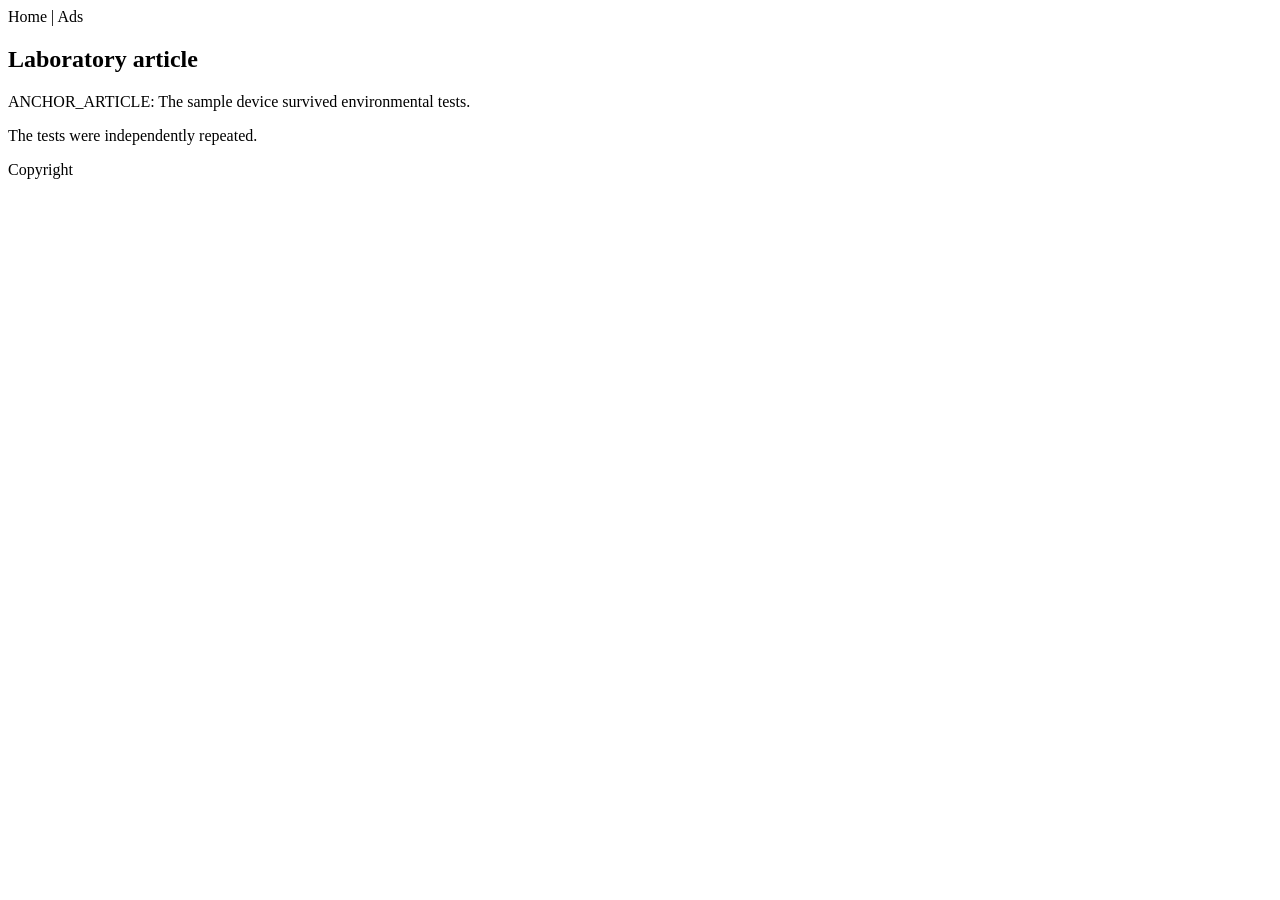
<file: tests/fixtures/html/article.html>
<!doctype html><html lang="en"><head><title>Sample laboratory report</title></head><body><nav>Home | Ads</nav><main><article><h1>Laboratory article</h1><p>ANCHOR_ARTICLE: The sample device survived environmental tests.</p><p>The tests were independently repeated.</p></article></main><footer>Copyright</footer></body></html>
</file>
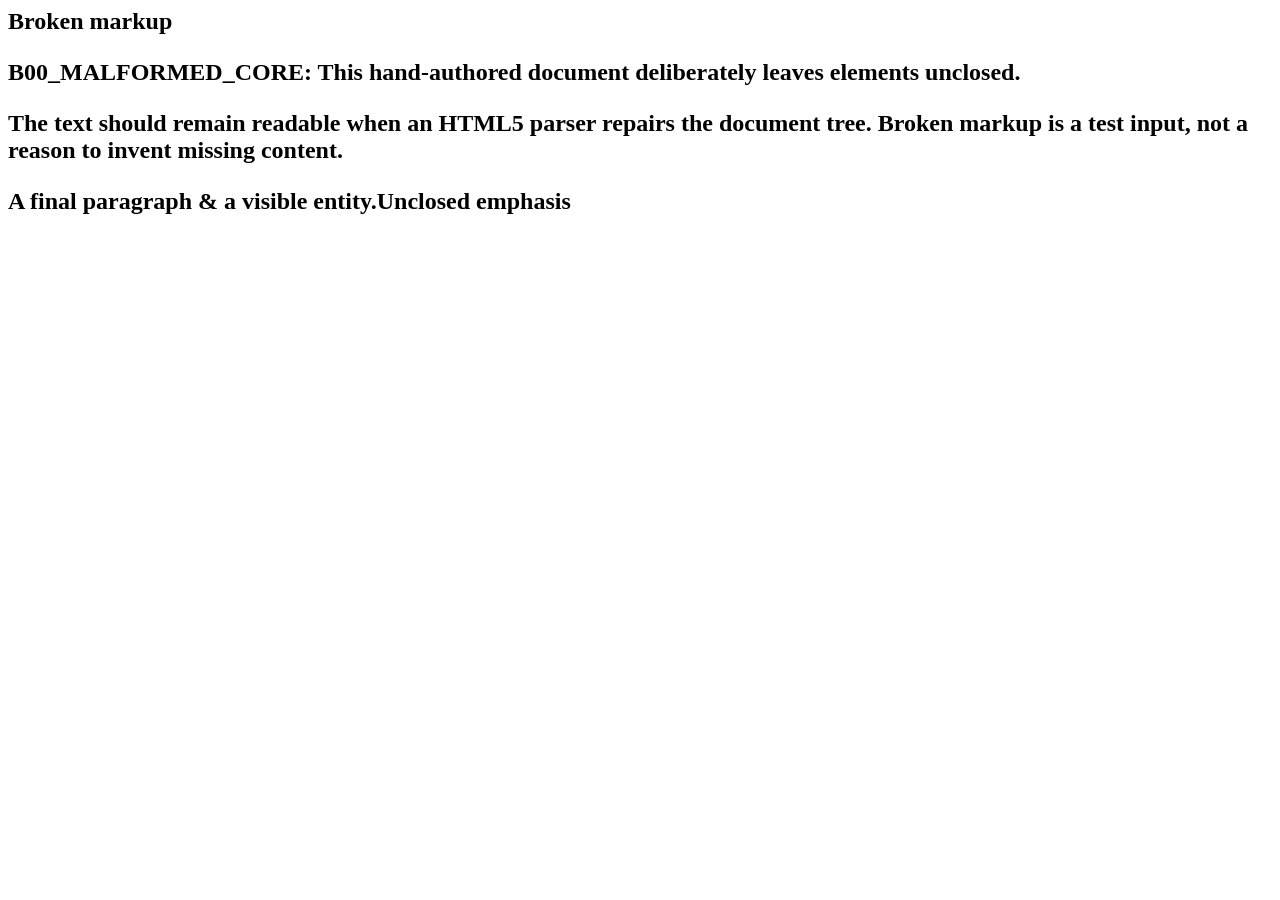
<file: tests/fixtures/html/malformed.html>
<html><head><meta charset="utf-8"><title>Broken markup</title></head><body>
<article><h1>Broken markup<p>B00_MALFORMED_CORE: This hand-authored document deliberately leaves elements unclosed.
<p>The text should remain readable when an HTML5 parser repairs the document tree. Broken markup is a test input, not a reason to invent missing content.
<div><p>A final paragraph &amp; a visible entity.<b>Unclosed emphasis
</file>
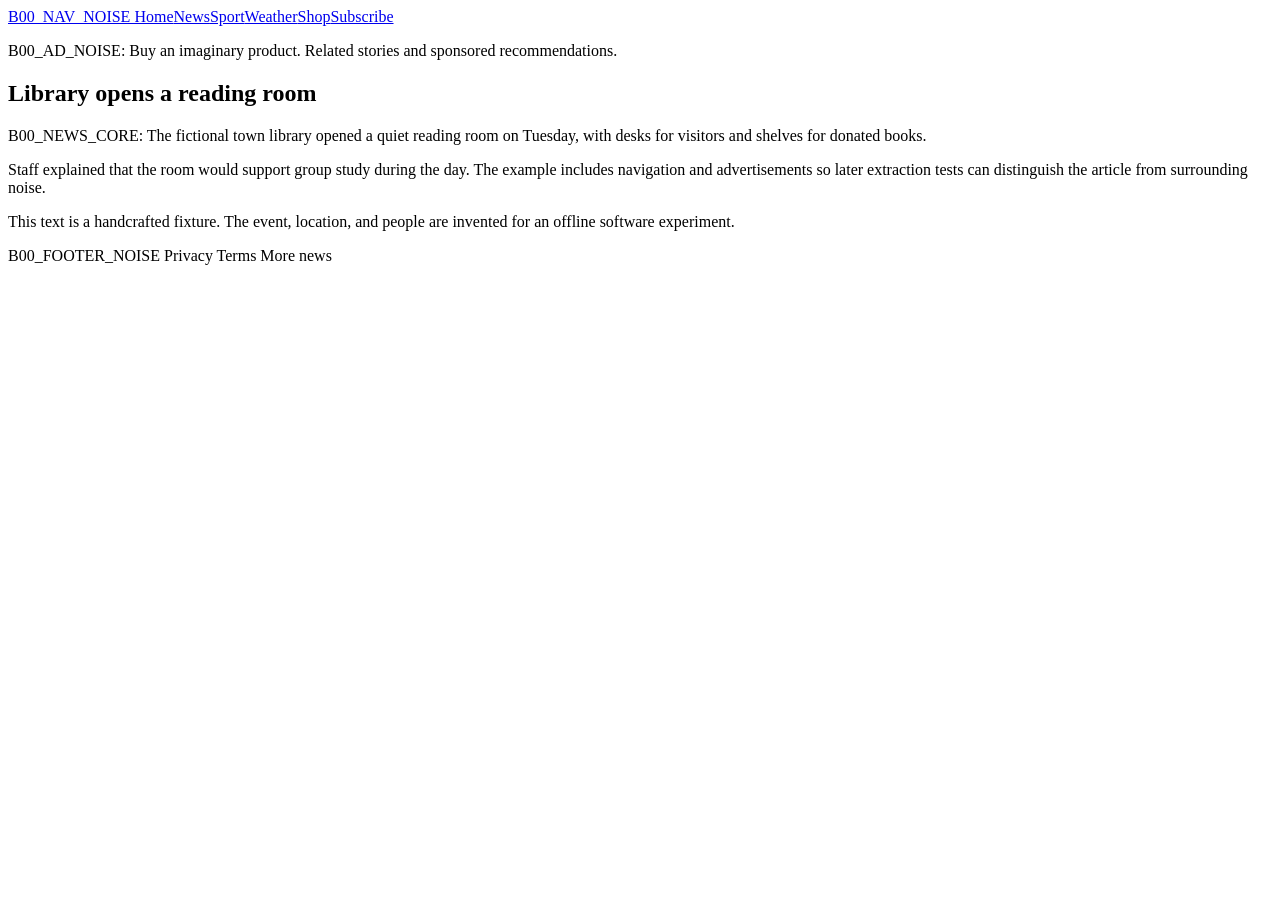
<file: tests/fixtures/html/news_navigation.html>
<!doctype html>
<html lang="en"><head><meta charset="utf-8"><title>Library opens a reading room</title></head><body>
<nav><a href="/home">B00_NAV_NOISE Home</a><a href="/news">News</a><a href="/sport">Sport</a><a href="/weather">Weather</a><a href="/shop">Shop</a><a href="/account">Subscribe</a></nav>
<aside><p>B00_AD_NOISE: Buy an imaginary product. Related stories and sponsored recommendations.</p></aside>
<main><article><h1>Library opens a reading room</h1><p>B00_NEWS_CORE: The fictional town library opened a quiet reading room on Tuesday, with desks for visitors and shelves for donated books.</p>
<p>Staff explained that the room would support group study during the day. The example includes navigation and advertisements so later extraction tests can distinguish the article from surrounding noise.</p>
<p>This text is a handcrafted fixture. The event, location, and people are invented for an offline software experiment.</p></article></main>
<footer>B00_FOOTER_NOISE Privacy Terms More news</footer></body></html>
</file>
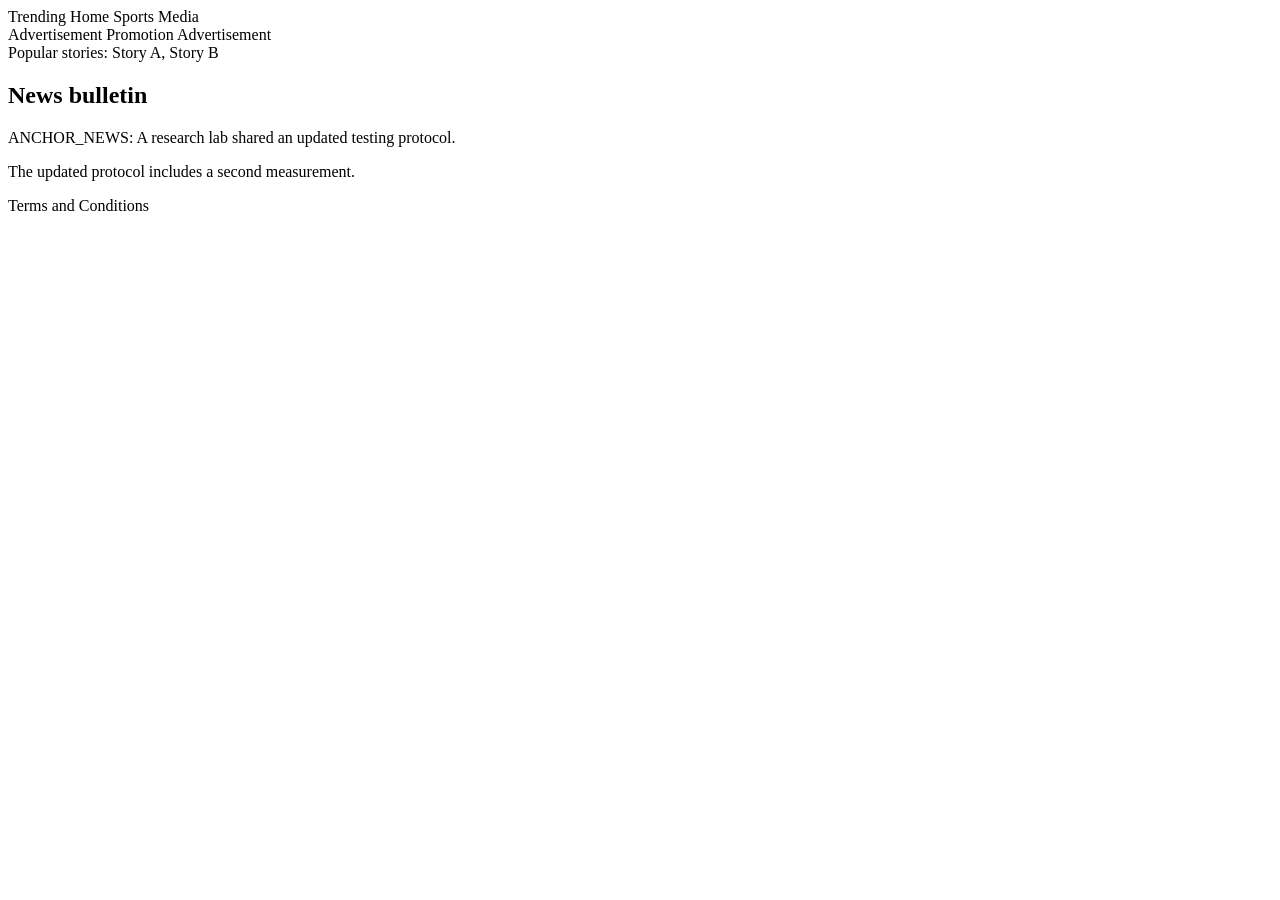
<file: tests/fixtures/html/noisy_news.html>
<!doctype html><html lang="en"><head><title>News bulletin</title></head><body><header>Trending Home Sports Media</header><nav>Advertisement Promotion Advertisement</nav><aside>Popular stories: Story A, Story B</aside><article><h1>News bulletin</h1><p>ANCHOR_NEWS: A research lab shared an updated testing protocol.</p><p>The updated protocol includes a second measurement.</p></article><footer>Terms and Conditions</footer></body></html>
</file>
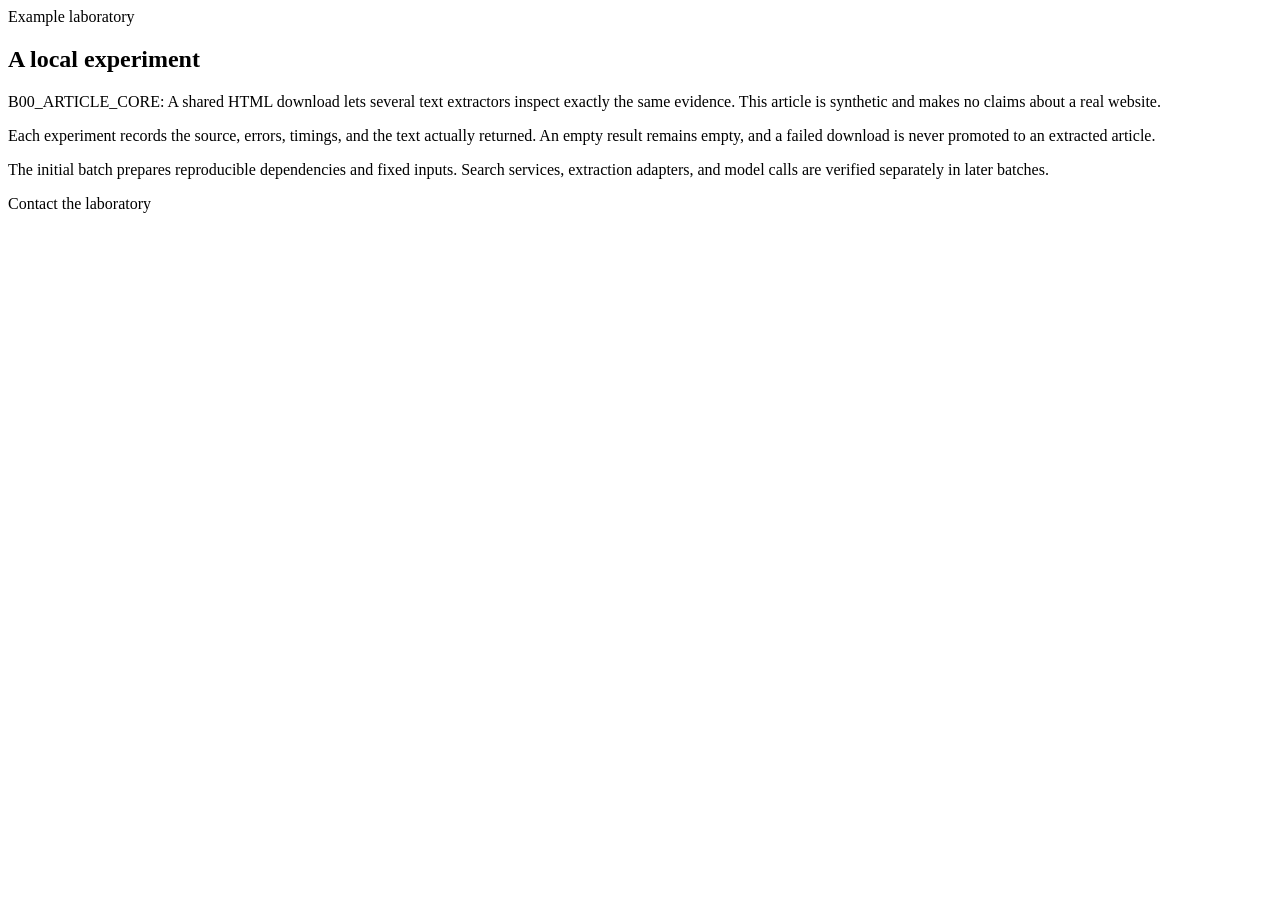
<file: tests/fixtures/html/static_article.html>
<!doctype html>
<html lang="en"><head><meta charset="utf-8"><title>A local experiment</title></head>
<body><header>Example laboratory</header><article><h1>A local experiment</h1>
<p>B00_ARTICLE_CORE: A shared HTML download lets several text extractors inspect exactly the same evidence. This article is synthetic and makes no claims about a real website.</p>
<p>Each experiment records the source, errors, timings, and the text actually returned. An empty result remains empty, and a failed download is never promoted to an extracted article.</p>
<p>The initial batch prepares reproducible dependencies and fixed inputs. Search services, extraction adapters, and model calls are verified separately in later batches.</p>
</article><footer>Contact the laboratory</footer></body></html>
</file>
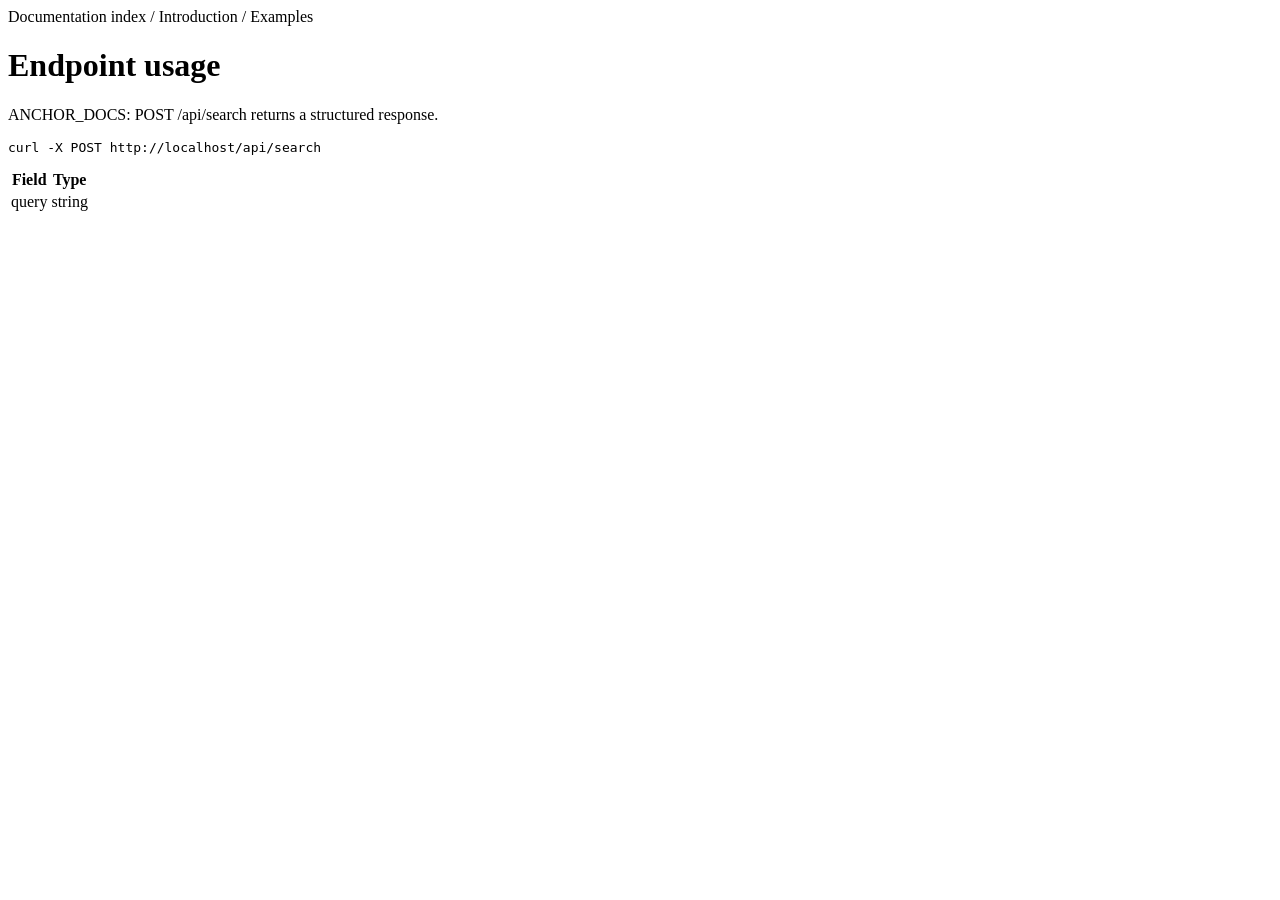
<file: tests/fixtures/html/tech_docs.html>
<!doctype html><html lang="en"><head><title>API Reference</title></head><body><aside>Documentation index / Introduction / Examples</aside><main><h1>Endpoint usage</h1><p>ANCHOR_DOCS: POST /api/search returns a structured response.</p><pre><code>curl -X POST http://localhost/api/search</code></pre><table><tr><th>Field</th><th>Type</th></tr><tr><td>query</td><td>string</td></tr></table></main></body></html>
</file>
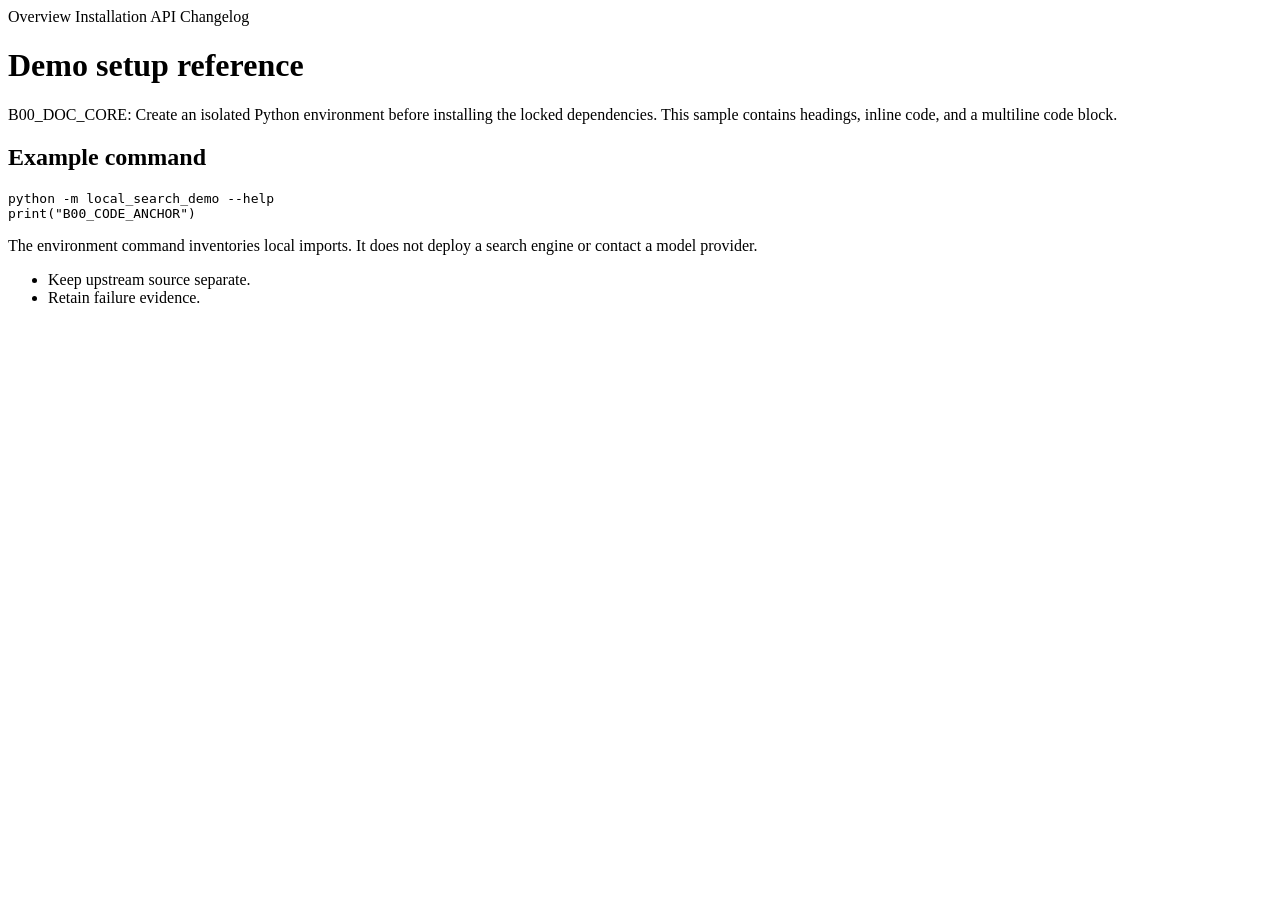
<file: tests/fixtures/html/technical_documentation.html>
<!doctype html>
<html lang="en"><head><meta charset="utf-8"><title>Demo setup reference</title></head><body>
<nav>Overview Installation API Changelog</nav><main><h1>Demo setup reference</h1>
<p>B00_DOC_CORE: Create an isolated Python environment before installing the locked dependencies. This sample contains headings, inline code, and a multiline code block.</p>
<h2>Example command</h2><pre><code>python -m local_search_demo --help
print("B00_CODE_ANCHOR")</code></pre>
<p>The environment command inventories local imports. It does not deploy a search engine or contact a model provider.</p>
<ul><li>Keep upstream source separate.</li><li>Retain failure evidence.</li></ul></main></body></html>
</file>
